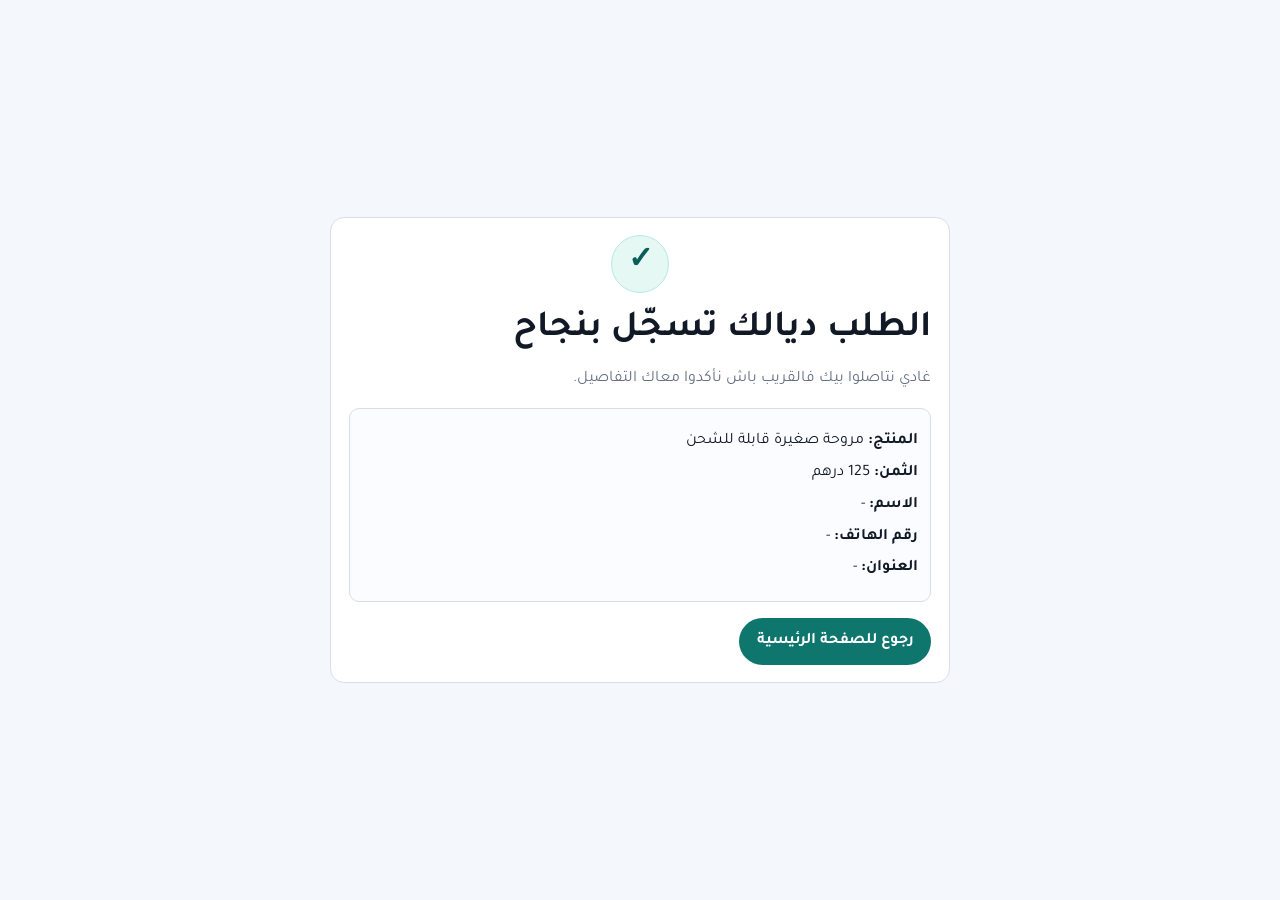
<file: confirmation.html>
<!DOCTYPE html>
<html lang="ar-MA" dir="rtl">
  <head>
      <!-- Google tag (gtag.js) -->
<script async src="https://www.googletagmanager.com/gtag/js?id=G-Z2RMPJ43M9"></script>
<script>
  window.dataLayer = window.dataLayer || [];
  function gtag(){dataLayer.push(arguments);}
  gtag('js', new Date());

  gtag('config', 'G-Z2RMPJ43M9');
</script>
    <meta charset="UTF-8" />
    <meta name="viewport" content="width=device-width, initial-scale=1" />
    <title>تأكيد الطلب</title>
    <link rel="preconnect" href="https://fonts.googleapis.com" />
    <link rel="preconnect" href="https://fonts.gstatic.com" crossorigin />
    <link
      href="https://fonts.googleapis.com/css2?family=Tajawal:wght@400;500;700;800&display=swap"
      rel="stylesheet"
    />
    <link rel="stylesheet" href="styles.css" />
  </head>
  <body>
    <main class="confirm-page">
      <section class="container">
        <div class="card confirm-card">
          <div class="check">✓</div>
          <h1>الطلب ديالك تسجّل بنجاح</h1>
          <p class="muted">غادي نتاصلوا بيك فالقريب باش نأكدوا معاك التفاصيل.</p>

          <div class="summary">
            <p><strong>المنتج:</strong> مروحة صغيرة قابلة للشحن</p>
            <p><strong>الثمن:</strong> 125 درهم</p>
            <p><strong>الاسم:</strong> <span id="name">-</span></p>
            <p><strong>رقم الهاتف:</strong> <span id="phone">-</span></p>
            <p><strong>العنوان:</strong> <span id="address">-</span></p>
          </div>

          <div class="actions">
            <a class="btn btn-primary" href="index.html">رجوع للصفحة الرئيسية</a>
          </div>
        </div>
      </section>
    </main>

    <script>
      (function () {
        var params = new URLSearchParams(window.location.search);
        var fromQuery = {
          name: (params.get("name") || "").trim(),
          phone: (params.get("phone") || "").trim(),
          address: (params.get("address") || "").trim()
        };

        var fromStorage = {};
        try {
          fromStorage = JSON.parse(localStorage.getItem("fansLatestOrder") || "{}");
        } catch (e) {
          fromStorage = {};
        }

        var name = fromQuery.name || (fromStorage.fullName || "").trim();
        var phone = fromQuery.phone || (fromStorage.phone || "").trim();
        var address = fromQuery.address || (fromStorage.address || "").trim();

        document.getElementById("name").textContent = name || "-";
        document.getElementById("phone").textContent = phone || "-";
        document.getElementById("address").textContent = address || "-";
      })();
    </script>
  </body>
</html>
</file>
<file: styles.css>
:root {
  --bg: #f4f7fb;
  --surface: #ffffff;
  --text: #121926;
  --muted: #667085;
  --border: #d8dee8;
  --brand: #0f766e;
  --brand-dark: #0b5d57;
  --radius: 14px;
}

*,
*::before,
*::after {
  box-sizing: border-box;
}

body {
  margin: 0;
  font-family: "Tajawal", sans-serif;
  background: var(--bg);
  color: var(--text);
  line-height: 1.6;
}

img,
video {
  display: block;
  max-width: 100%;
}

.container {
  width: min(1000px, calc(100% - 2rem));
  margin-inline: auto;
}

.site-header {
  background: var(--surface);
  border-bottom: 1px solid var(--border);
  position: sticky;
  top: 0;
  z-index: 50;
}

.header-inner {
  min-height: 68px;
  display: flex;
  justify-content: space-between;
  align-items: center;
  gap: 1rem;
}

.brand {
  font-size: 1.1rem;
}

.hero {
  padding: 2rem 0 1rem;
}

.hero-grid {
  display: grid;
  grid-template-columns: 1.1fr 1fr;
  gap: 1.4rem;
  align-items: center;
}

.badge {
  display: inline-block;
  margin-bottom: 0.6rem;
  background: #e6f8f3;
  color: var(--brand-dark);
  border: 1px solid #b7ebde;
  border-radius: 999px;
  padding: 0.15rem 0.8rem;
  font-size: 0.9rem;
  font-weight: 700;
}

h1,
h2 {
  margin-top: 0;
}

h1 {
  margin-bottom: 0.8rem;
  line-height: 1.3;
  font-size: clamp(1.6rem, 4.5vw, 2.3rem);
}

.lead {
  color: var(--muted);
  margin: 0 0 1rem;
}

.price-line {
  margin: 0 0 1rem;
  font-size: 1.15rem;
}

.price-line strong {
  color: var(--brand-dark);
  font-size: 1.35rem;
}

.price-line span {
  display: block;
  color: var(--muted);
  font-size: 0.95rem;
}

.video-box {
  border-radius: var(--radius);
  overflow: hidden;
  border: 1px solid var(--border);
  background: #000;
}

.section {
  padding: 1.25rem 0;
}

.gallery {
  display: grid;
  grid-template-columns: repeat(2, 1fr);
  gap: 0.8rem;
}

.gallery img {
  width: 100%;
  aspect-ratio: 1 / 1;
  object-fit: cover;
  border-radius: var(--radius);
  border: 1px solid var(--border);
}

.card {
  background: var(--surface);
  border: 1px solid var(--border);
  border-radius: var(--radius);
  padding: 1.1rem;
}

.features-list {
  margin: 0;
  padding-inline-start: 1.2rem;
}

.features-list li {
  margin-bottom: 0.35rem;
}

.muted {
  color: var(--muted);
  margin-top: 0;
}

label {
  display: block;
  margin: 0.65rem 0 0.35rem;
  font-weight: 600;
}

input,
textarea {
  width: 100%;
  border: 1px solid var(--border);
  border-radius: 10px;
  font: inherit;
  color: var(--text);
  background: #fff;
  padding: 0.65rem 0.75rem;
}

input:focus,
textarea:focus {
  outline: 2px solid rgba(15, 118, 110, 0.2);
  border-color: var(--brand);
}

textarea {
  resize: vertical;
  min-height: 110px;
}

.btn {
  display: inline-flex;
  align-items: center;
  justify-content: center;
  text-decoration: none;
  border-radius: 999px;
  border: 0;
  padding: 0.65rem 1.1rem;
  font: inherit;
  font-weight: 700;
  cursor: pointer;
}

.btn-primary {
  color: #fff;
  background: var(--brand);
}

.btn-primary:hover {
  background: var(--brand-dark);
}

.btn.full {
  width: 100%;
  margin-top: 1rem;
}

.error {
  background: #fff1f2;
  color: #9f1239;
  border: 1px solid #fda4af;
  border-radius: 10px;
  padding: 0.65rem 0.75rem;
}

.error[hidden] {
  display: none;
}

.site-footer {
  margin-top: 1.5rem;
  border-top: 1px solid var(--border);
  background: var(--surface);
  padding: 1rem 0;
  color: var(--muted);
  text-align: center;
}

.confirm-page {
  min-height: 100vh;
  display: flex;
  align-items: center;
}

.confirm-card {
  max-width: 620px;
  margin-inline: auto;
}

.check {
  width: 58px;
  height: 58px;
  margin: 0 auto 0.8rem;
  border-radius: 50%;
  background: #e6f8f3;
  border: 1px solid #b7ebde;
  color: var(--brand-dark);
  font-size: 1.9rem;
  display: flex;
  align-items: center;
  justify-content: center;
  font-weight: 800;
}

.summary {
  margin-top: 1rem;
  border: 1px solid var(--border);
  border-radius: 10px;
  padding: 0.8rem;
  background: #fafcff;
}

.summary p {
  margin: 0.4rem 0;
}

.actions {
  margin-top: 1rem;
}

@media (max-width: 820px) {
  .hero-grid {
    grid-template-columns: 1fr;
  }
}

.form-loading {
  position: fixed;
  inset: 0;
  z-index: 200;
  display: flex;
  align-items: center;
  justify-content: center;
  padding: 1.5rem;
  background: rgba(18, 25, 38, 0.45);
  backdrop-filter: blur(3px);
}

.form-loading[hidden] {
  display: none;
}

.form-loading__panel {
  background: var(--surface);
  border: 1px solid var(--border);
  border-radius: var(--radius);
  padding: 1.5rem 1.75rem;
  max-width: 320px;
  text-align: center;
  box-shadow: 0 12px 40px rgba(18, 25, 38, 0.12);
}

.form-loading__spinner {
  width: 44px;
  height: 44px;
  margin: 0 auto 1rem;
  border: 3px solid var(--border);
  border-top-color: var(--brand);
  border-radius: 50%;
  animation: form-loading-spin 0.75s linear infinite;
}

.form-loading__text {
  margin: 0;
  font-weight: 600;
  color: var(--text);
  font-size: 1rem;
  line-height: 1.5;
}

@keyframes form-loading-spin {
  to {
    transform: rotate(360deg);
  }
}
</file>
